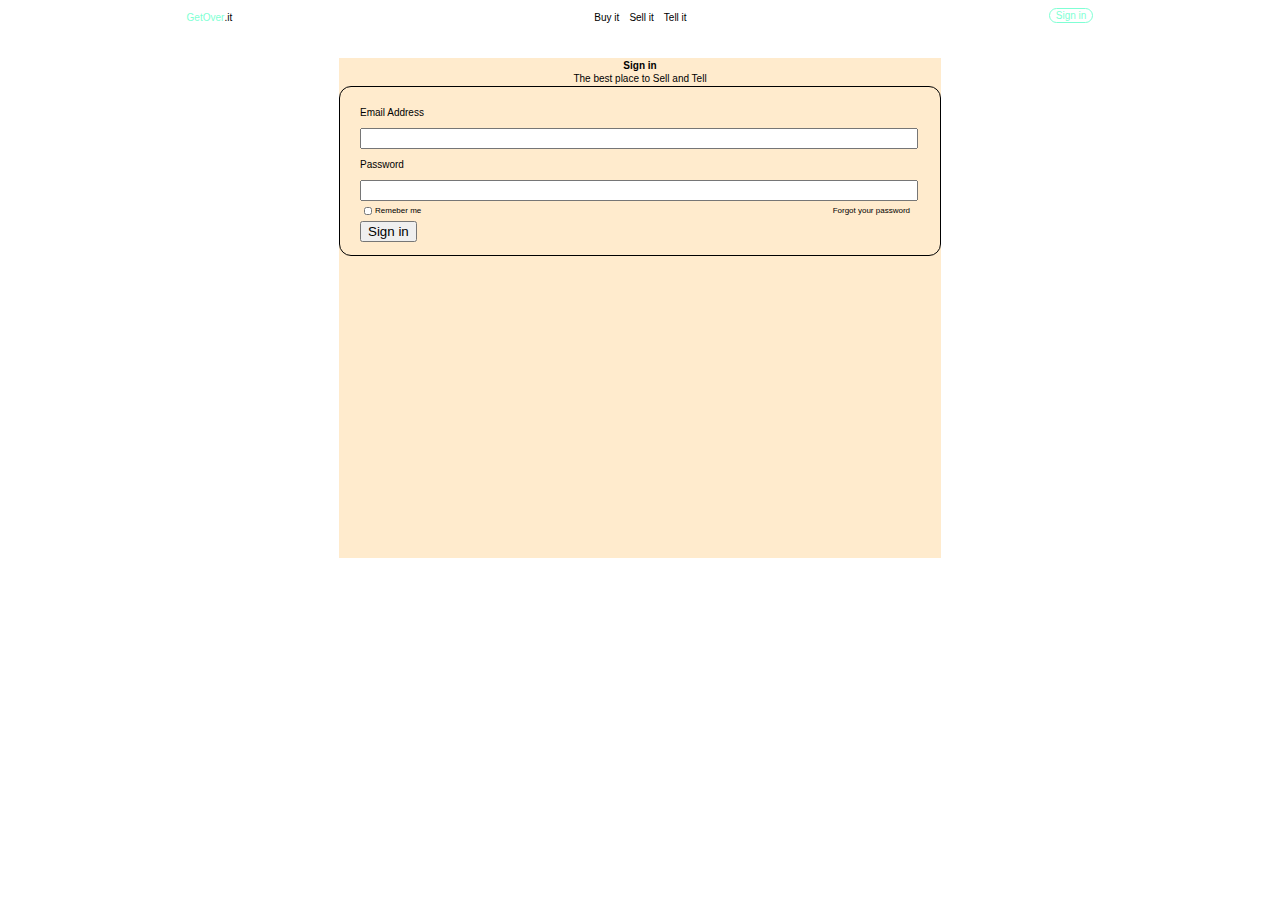
<file: Lesson7_CSS_flexbox/index.html>
<!DOCTYPE html>
<html lang="en">

<head>
    <meta charset="UTF-8">
    <meta name="viewport" content="width=device-width, initial-scale=1.0">
    <link rel="stylesheet" href="index.css">
    <title>Document</title>
</head>

<body>
    <div class="nav_bar">
        <div class="nav_bar">
            <p class="color_text">GetOver</p>
            <p>.it</p>
        </div>
        <ul class="menu nav_bar">
            <li>Buy it</li>
            <li>Sell it</li>
            <li>Tell it</li>
        </ul>
        <button class="sign_in">Sign in</button>
    </div>
    <div class="main_container">
        <div class="container">
                <p><strong>Sign in</strong></p>
                <p>The best place to Sell and Tell</p>
                <div class="inside_container">
                    <div class="content">
                    <p>Email Address</p>
                    <input class="typing">
                    <p>Password</p>
                    <input class="typing">

                    <div class="remember">
                        <div class="remember_me">
                            <input type="checkbox">
                            <p>Remeber me</p>
                        </div>
                        <p>Forgot your password</p>
                    </div>
                    <button>Sign in</button>
                </div>
            </div>
            </div>
        </div>
    </div>

</body>

</html>
</file>
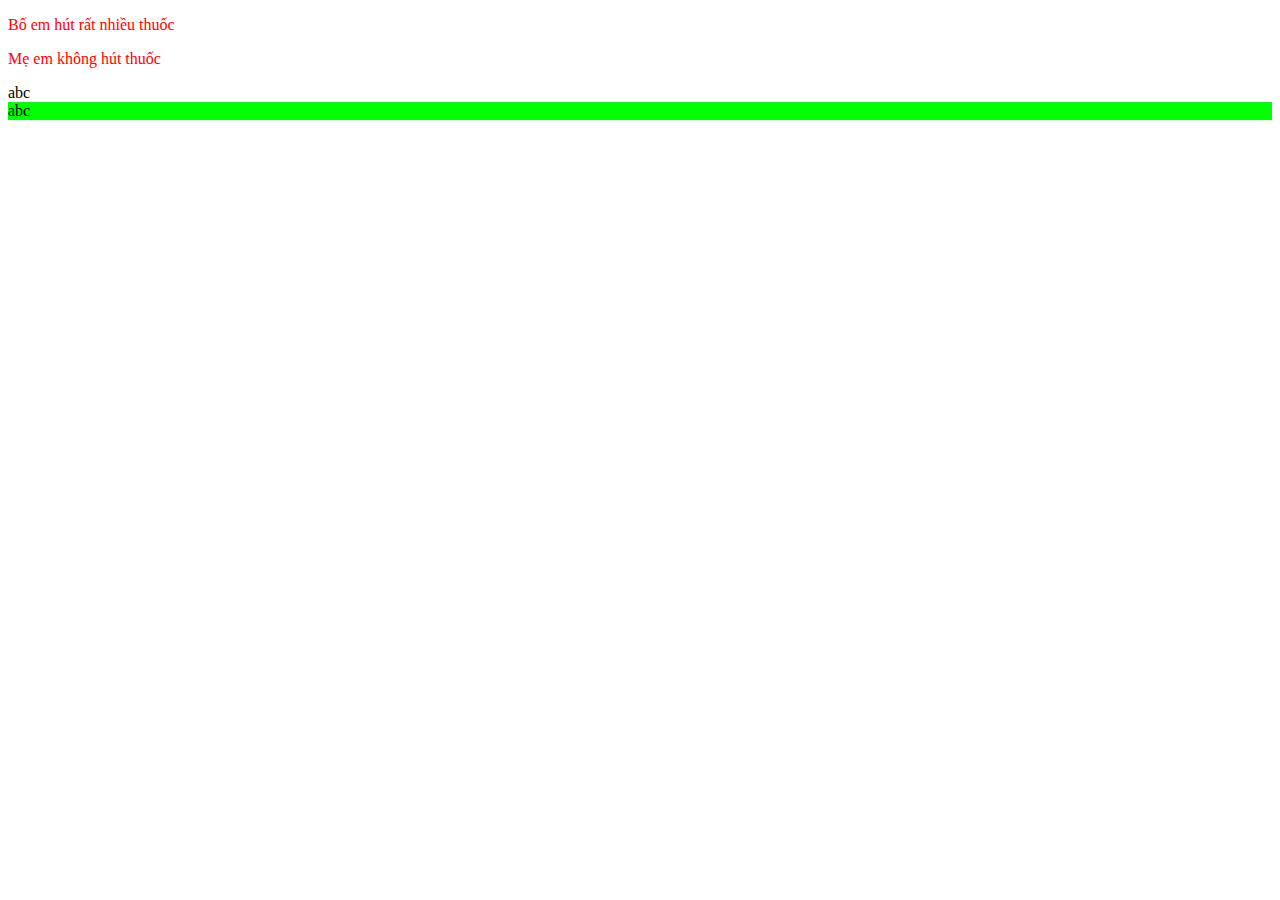
<file: Lesson6_HTML_CSS/CSS/index.html>
<!DOCTYPE html>
<html lang="en">

<head>
    <meta charset="UTF-8">
    <meta name="viewport" content="width=device-width, initial-scale=1.0">
    <link rel="stylesheet" href="styles.css">
    <title>Document</title>
</head>

<body>
    <p>Bố em hút rất nhiều thuốc</p>
    <p>Mẹ em không hút thuốc</p>
    <div>abc</div>
    <div id="contain">abc</div>
</body>

</html>
</file>
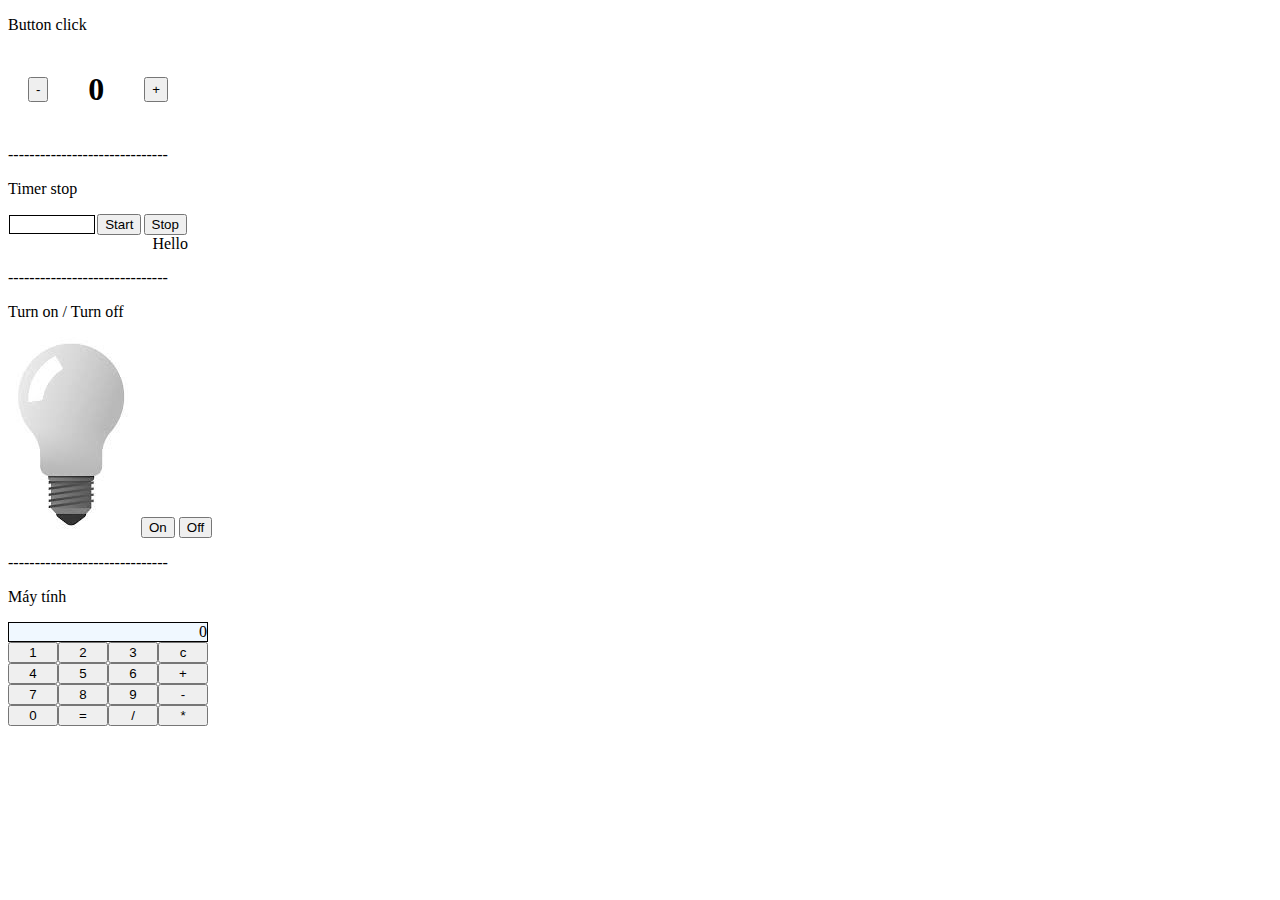
<file: Lesson8_Function_DOM/Learning/index.html>
<!DOCTYPE html>
<html lang="en">
<head>
    <meta charset="UTF-8">
    <meta name="viewport" content="width=device-width, initial-scale=1.0">
    <title>Document</title>
    <link rel="stylesheet" href="style.css">
</head>
<body>
    <p>Button click</p>
    <div class="container">
        <button class="button-click" onclick="decrease(-1)">-</button>
        <h1 id="number">0</h1>
        <button class="button-click" onclick="decrease(1)">+</button>  
    </div>
    <p>------------------------------</p>


    <p>Timer stop</p>
    <div class="container">
        <input id="input" type="number"></input>
        <button onclick="start()">Start</button>
        <button onclick="stop()" id="stop">Stop</button>
    </div>
    <p id="timer">Hello</p>

    <p>------------------------------</p>
    <p>Turn on / Turn off</p>
    <img src="OFFbulb.jpg" id="bulb">
    <button onclick="lightOn()">On</button>
    <button onclick="lightOff()">Off</button>

    <p>------------------------------</p>
    <p>Máy tính</p>
    <div class="row display">
        <p id="operator"></p>
        <p id="result">0</p>
    </div>
    <div class="row">
        <button onclick="getValue('1')">1</button>
        <button onclick="getValue('2')">2</button>
        <button onclick="getValue('3')">3</button>
        <button onclick="getValue('c')">c</button>
    </div>
    <div class="row">    
        <button onclick="getValue('4')">4</button>
        <button onclick="getValue('5')">5</button>
        <button onclick="getValue('6')">6</button>
        <button onclick="getValue('+')">+</button>
    </div>
    <div class="row">
        <button onclick="getValue('7')">7</button>
        <button onclick="getValue('8')">8</button>
        <button onclick="getValue('9')">9</button>
        <button onclick="getValue('-')">-</button>
    </div>
    <div class="row">
        <button onclick="getValue('0')">0</button>
        <button onclick="getValue('=')">=</button>
        <button onclick="getValue('/')">/</button>
        <button onclick="getValue('*')">*</button>
    </div>

    <script src="script.js"></script>
</body>
</html>
</file>
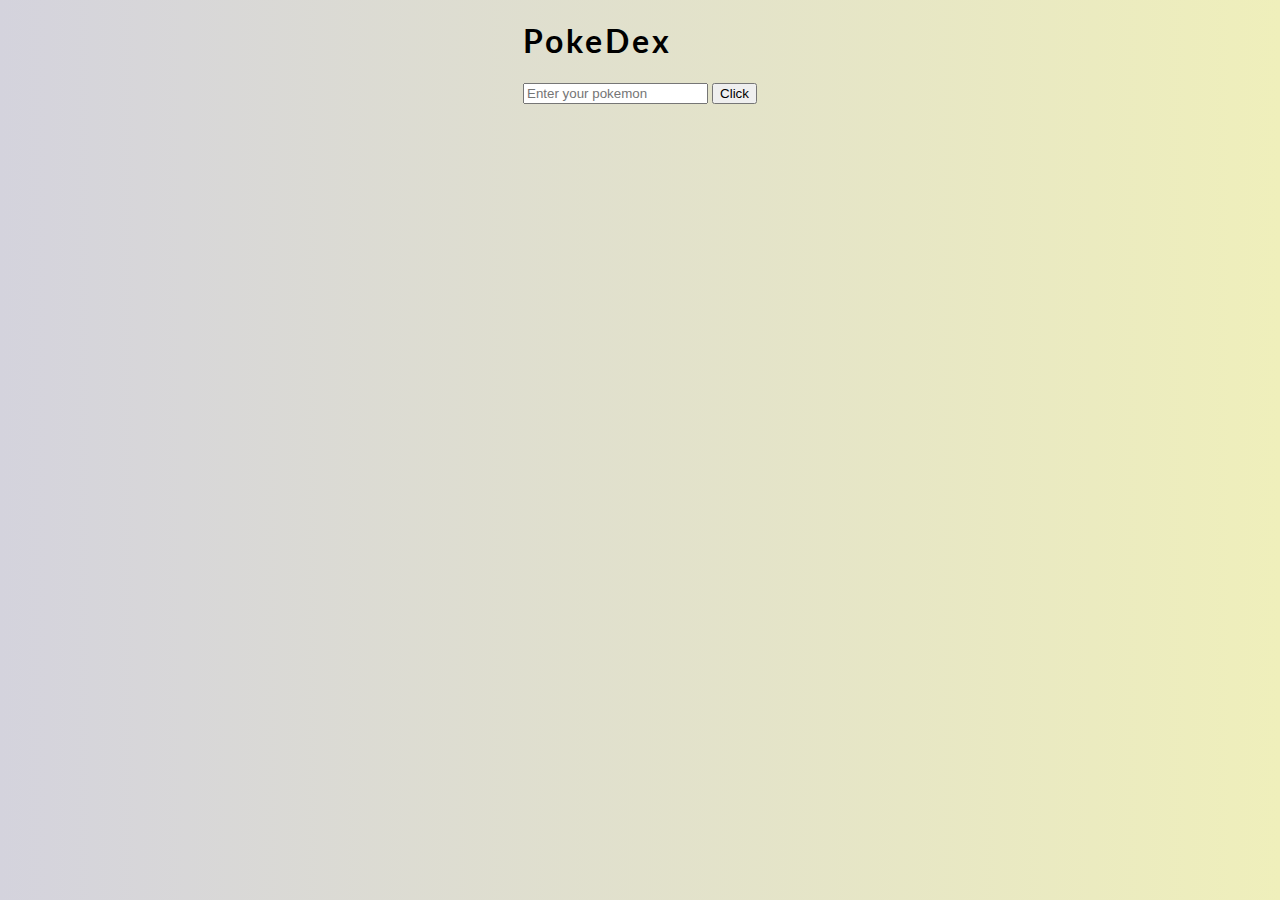
<file: Lesson9_Networking/pokemon/index.html>
<!DOCTYPE html>
<html lang="en">

<head>
    <meta charset="UTF-8">
    <meta name="viewport" content="width=device-width, initial-scale=1.0">
    <title>PokeDex</title>
    <link rel="stylesheet" href="style.css">
</head>

<body>
    <nav>
        <h1>PokeDex</h1>
        <div>
            <input type="text" name="pokemon" id="search" placeholder="Enter your pokemon">
            <button>Click</button>
        </div>
    </nav>
    <div id="poke_container" class="poke-container">
    </div>
    <script src="./app.js"></script>
</body>

</html>
</file>
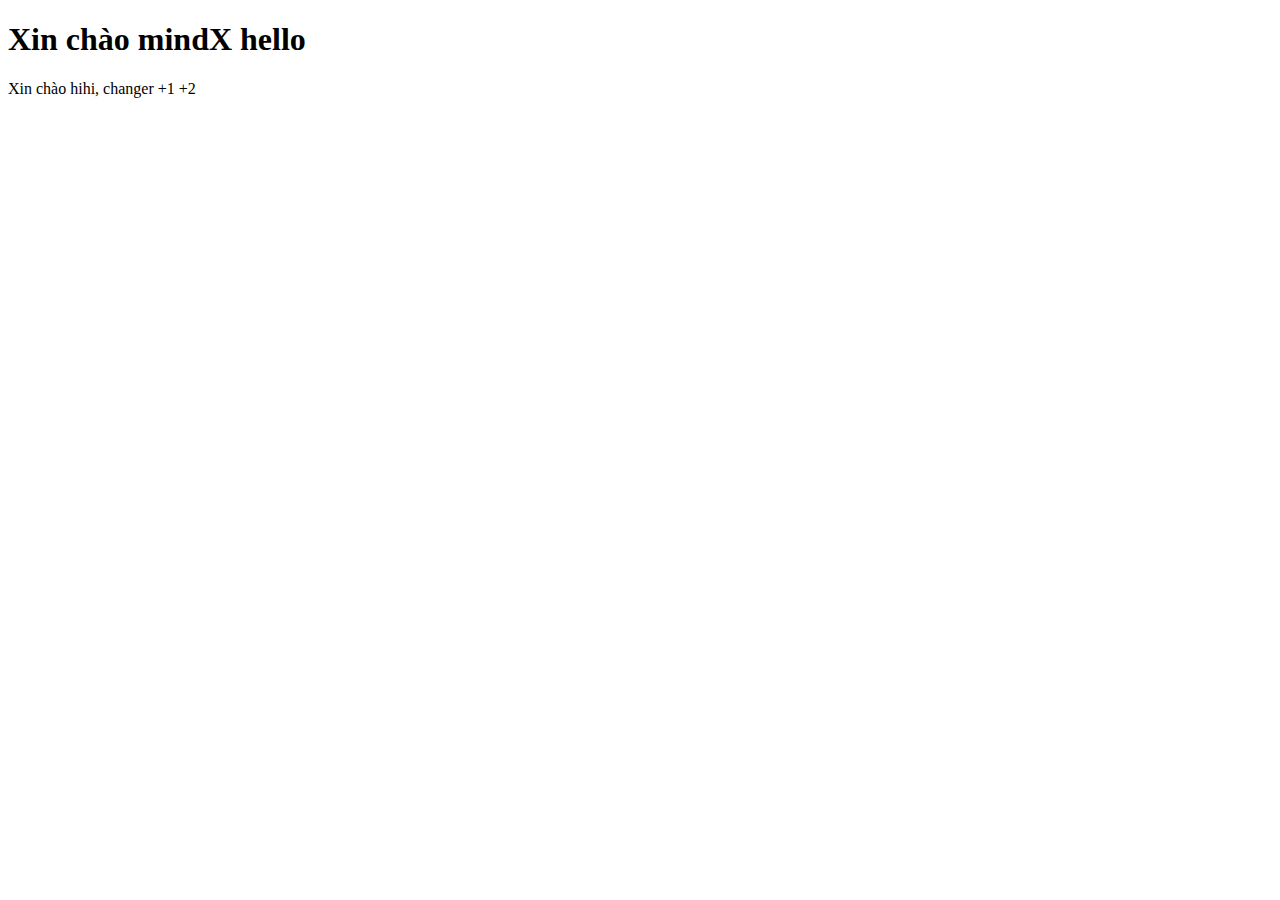
<file: Lesson2/lesson1.html>
<!DOCTYPE html>
<html lang="en">
<head>
    <meta charset="UTF-8">
    <meta name="viewport" content="width=device-width, initial-scale=1.0">
    <title>Document</title>
</head>
<body>
    <h1>Xin chào mindX hello</h1>
    Xin chào hihi, changer +1 +2
    <script src="script.js"> </script>
</body>
</html>
</file>
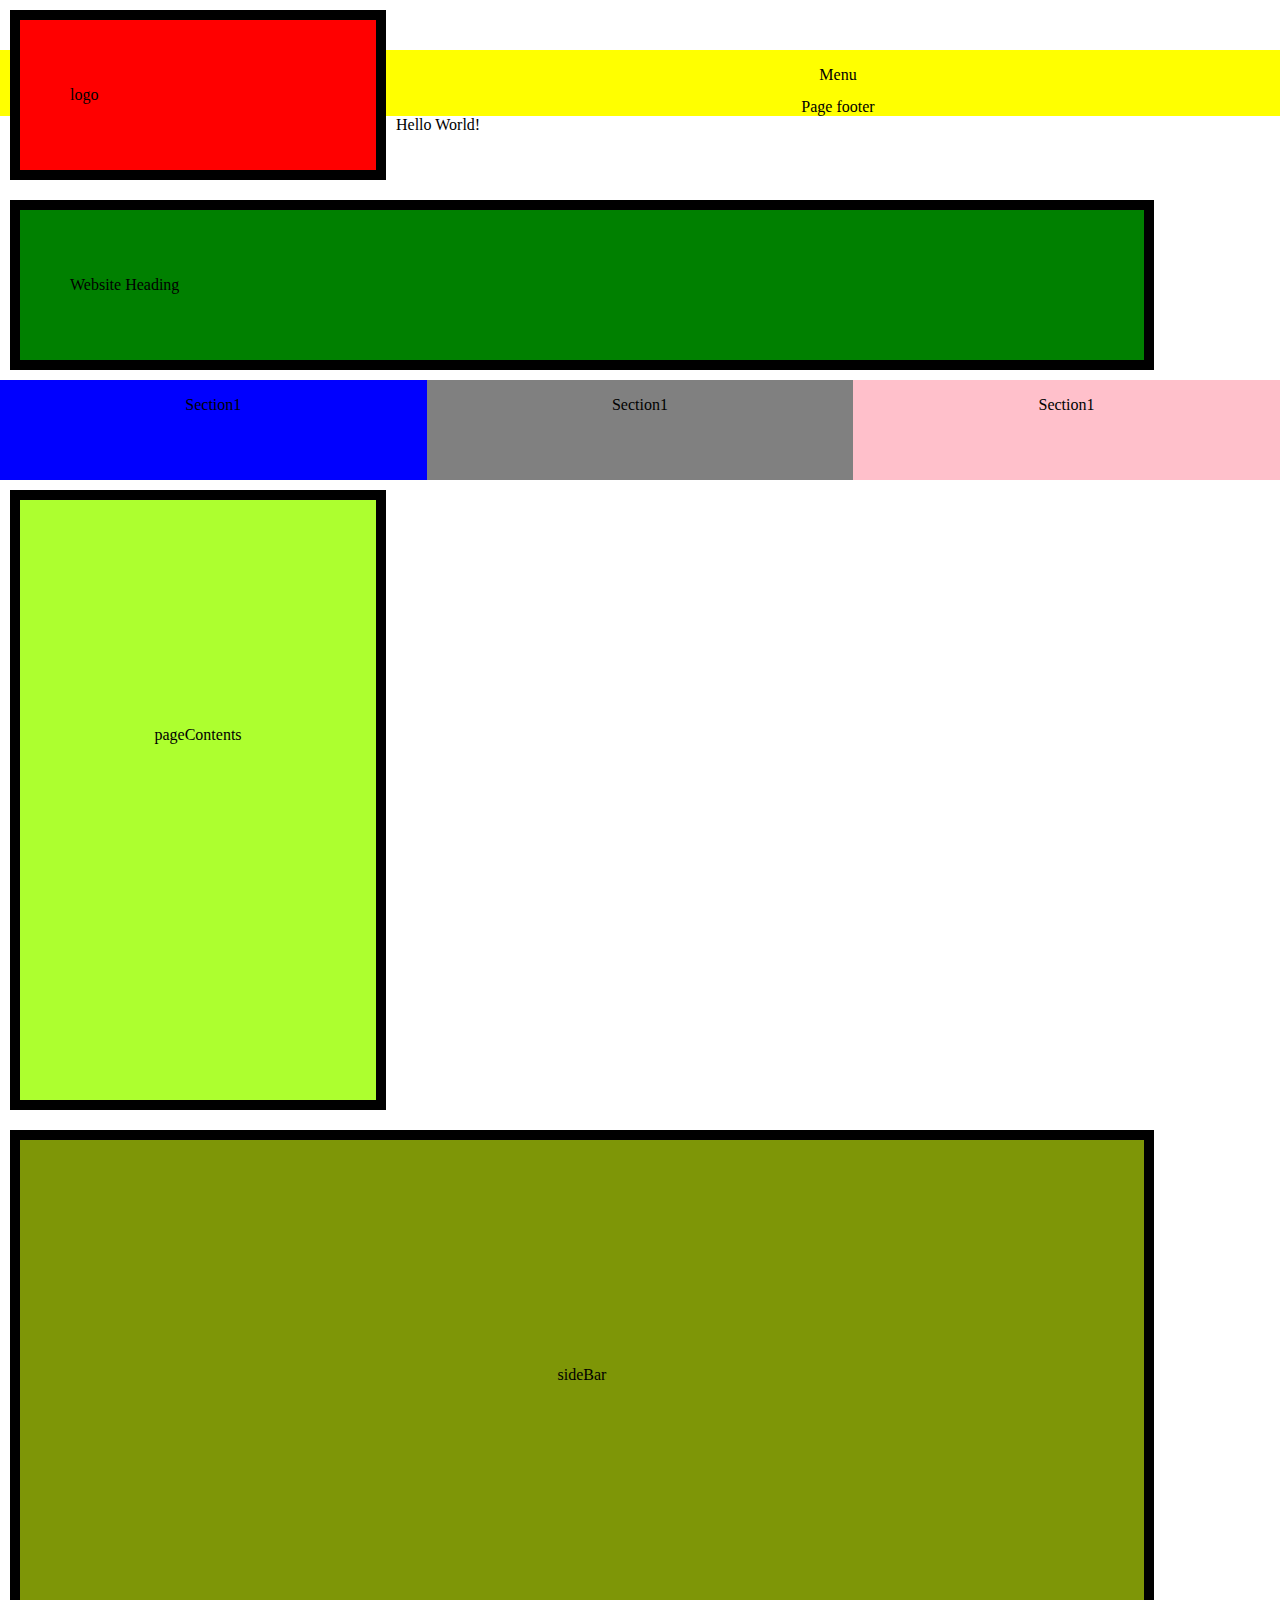
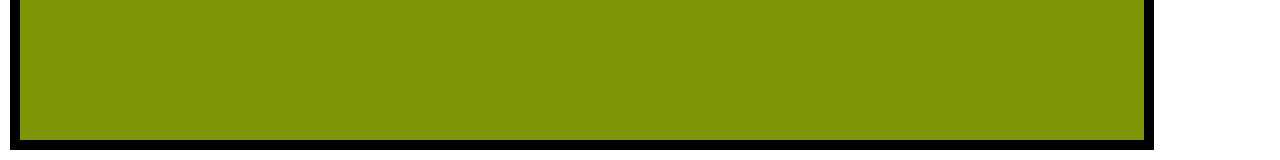
<file: Lesson6_HTML_CSS/CSS/ExerciseLayout1/hw.html>
<!DOCTYPE html>
<html lang="en">
<head>
    <meta charset="UTF-8">
    <meta name="viewport" content="width=device-width, initial-scale=1.0">
    <title>Document</title>
    <link rel="stylesheet" href="hw.css">
</head>
<body>
    <div id="containHead">
        <div class="inlineContain">
            <p class="textCenter">logo</p>
        </div>
        <div class="inlineContain heading">
            <p class="textCenter">Website Heading</p>
        </div>
    </div>
    <div class="containMenu">
        <div style="height: 3rem;">
            <p style="display: inline-block;" >Menu</p>
        </div>
    </div>
    <div class="containMenu">
        <div class="section" style="background-color: blue;"><p>Section1</p></div>
        <div class="section" style="background-color: gray;"><p>Section1</p></div>
        <div class="section" style="background-color: pink"><p>Section1</p></div>
    </div>

    <div class="containMenu">
        <div class="inlineContain" style="background-color: greenyellow; height: 500px"><p style="padding-top:10rem ;">pageContents</p></div>
        <div class="inlineContain" style="background-color: rgb(126, 150, 7); width: 80%; height: 500px;;"><p style="padding-top:10rem">sideBar</p></div>
    </div>

    <div class="containMenu">
        Page footer
    </div>
    <div class="center-text">Hello World!</div>

</body>
</html>
</file>
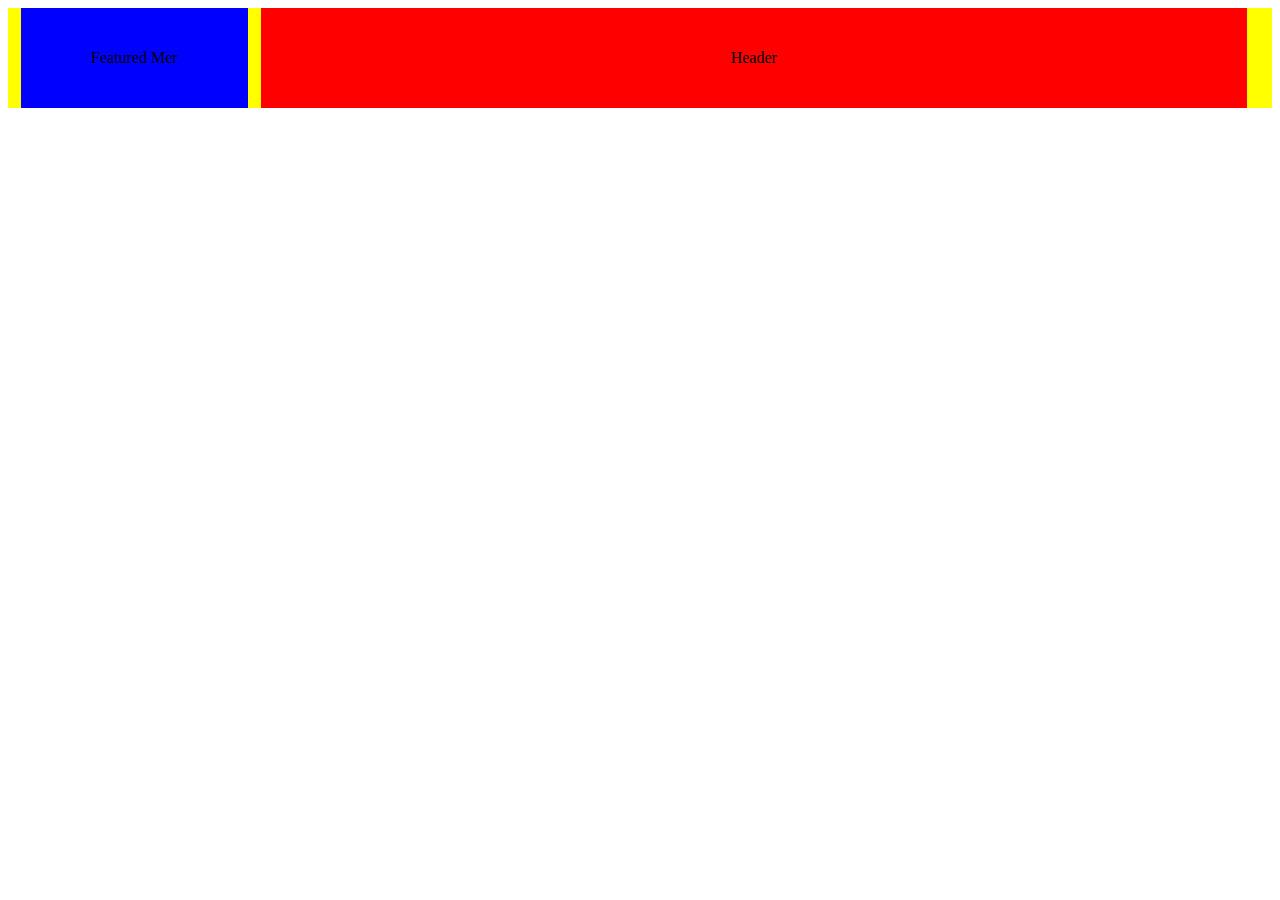
<file: Lesson6_HTML_CSS/CSS/ExerciseLayout2/exe2.html>
<!DOCTYPE html>
<html lang="en">
<head>
    <meta charset="UTF-8">
    <meta name="viewport" content="width=device-width, initial-scale=1.0">
    <title>Document</title>
    <link rel="stylesheet" href="exe.css">
</head>
<body>
    <div class="containFull">
        <div class="inlineContain" style="width:18%; background-color:blue">
            <p>Featured Mer</p>
        </div>
        <div class="inlineContain" style="width:78%; background-color:red">
            <p>Header</p>
        </div>
    </div>
</body>
</html>
</file>
<file: Lesson7_CSS_flexbox/index.css>
html{
    font-size: 10px;
    font-family: 'Franklin Gothic Medium', 'Arial Narrow', Arial, sans-serif;
}
.nav_bar{
    display: flex;
    justify-content: space-around;
    height: 2rem;
}
.nav_bar > p{
    margin: 0;
    line-height: 2rem;
}
.color_text{
    color: aquamarine;
    
}
.menu > li{
    list-style-type: none;
    margin: 0 0.5rem;
    line-height: 2rem;
}
.sign_in{
    color: aquamarine;
    background-color: white;
    border: 1px solid aquamarine;
    border-radius: 16px;
    font-size: 10px;
    height: 1.5rem;
}

.menu{
    padding: 0;
    margin: 0;
}
.main_container{
    height: 500px;
    display: flex;
    justify-content: center;
    margin: 30px;
}
.container{
    background-color: blanchedalmond;
    height: 500px;
    width: 50%;
    text-align: center;
}

.container>p{
    margin: 2px;
}

.inside_container{
    border: 1px solid;
    border-radius: 12px;
    text-align: left;
    padding: 1rem 2rem 0.3rem 1rem;

}
.inside_container > p{
    margin: 1rem 0rem 0.3rem;
}
.typing{
    width: 100%;
}

.remember{
    display: flex;
    justify-content: space-between;
}
.remember_me{
    display: flex;
}
.remember_me > p {
    margin: 0;
    line-height: 2rem;
    width: 50px;
    font-size: 8px;
}
.remember_me > input{
    width: 8px;
}
.remember > p{
    margin: 0;
    line-height: 20px;
    font-size: 8px;
}
.forgot{
    color: aquamarine;
    float: right;
}

.content{
    margin: 1rem;
}
</file>
<file: Lesson6_HTML_CSS/CSS/styles.css>
p{
    color: red
}

#contain{
    background-color:#00FF00;
}
</file>
<file: Lesson8_Function_DOM/Learning/style.css>
.container{
    display: flex;
    align-items: center;
    justify-content: space-around;
    width: 180px;
}

.button-click{
    height:25px;
}

#input{
    width: 80px;
    text-align: right;
    border: 1px solid;
}


#timer{
    margin: 0;
    text-align: right;
    width: 180px;
}


.row{
    display: flex;
}

.row > button{
    width: 50px;
}

#big-bottom{
    width: 100px;
}

.display{
    margin: 0;
    width: 198px;
    border: 1px solid;
    background-color: aliceblue;
}

.display > p{
    margin: 0;
}

#result{
    text-align: right;
    width: 100%;
}
</file>
<file: Lesson9_Networking/pokemon/style.css>
@import url('https://fonts.googleapis.com/css?family=Muli&display=swap');
@import url('https://fonts.googleapis.com/css?family=Lato:300,400&display=swap');

* {
	box-sizing: border-box;
}

body {
	background: #EFEFBB;
	background: -webkit-linear-gradient(to right, #D4D3DD, #EFEFBB);
	background: linear-gradient(to right, #D4D3DD, #EFEFBB);

	display: flex;
	flex-direction: column;
	align-items: center;
	justify-content: center;
	font-family: 'Lato';
	margin: 0;
}

h1 {
	letter-spacing: 3px;
}

.poke-container {
	display: flex;
	flex-wrap: wrap;
	align-items: space-between;
	justify-content: center;
	margin: 0 auto;
	max-width: 1200px;
}

.pokemon {
	background-color: #eee;
	border-radius: 20px;
	box-shadow: 0 3px 15px rgba(100, 100, 100, 0.5);
	margin: 10px;
	padding: 20px;
	text-align: center;
}

.pokemon .img-container {
	background-color: rgba(255, 255, 255, 0.6);
	border-radius: 50%;
	width: 120px;
	height: 120px;
	text-align: center;
}

.pokemon .img-container img {
	margin-top: 20px;
	max-width: 90%;
}

.pokemon .info {
	margin-top: 20px;
}

.pokemon .number {
	background-color: rgba(0, 0, 0, 0.1);
	border-radius: 10px;
	font-size: 0.8em;
	padding: 5px 10px;
}

.pokemon .name {
	margin: 15px 0 7px;
	letter-spacing: 1px;
}
</file>
<file: Lesson6_HTML_CSS/CSS/ExerciseLayout1/hw.css>
body{
  margin: 0;  
}
#containHead{
  width: 100%;
  height: 50px;
}
.containMenu{
  width: 100%;
  height: auto;
  background-color: yellow;
  text-align: center;
}
.inlineContain{
    width: 20%;
    background-color: red; 
    float: left;
    padding: 50px;
    border: 10px solid ;
    margin: 10px;
}
.heading{
  width:80%;
  background-color: green;
}
.textCenter{ 
  text-align: center;
}
.section{
  width: 33.33%;
  float: left;
  height: 100px;
}

p{
  display: inline-block;
}
</file>
<file: Lesson6_HTML_CSS/CSS/ExerciseLayout2/exe.css>
.containFull{
    width: 100%;
    height: 100px;
    background-color: yellow;
}

.inlineContain{
    float: left;
    height: 100px;
    margin-left: 1%;
}

p{
    text-align: center;
    line-height: 100px;
    margin: 0;
}
</file>
